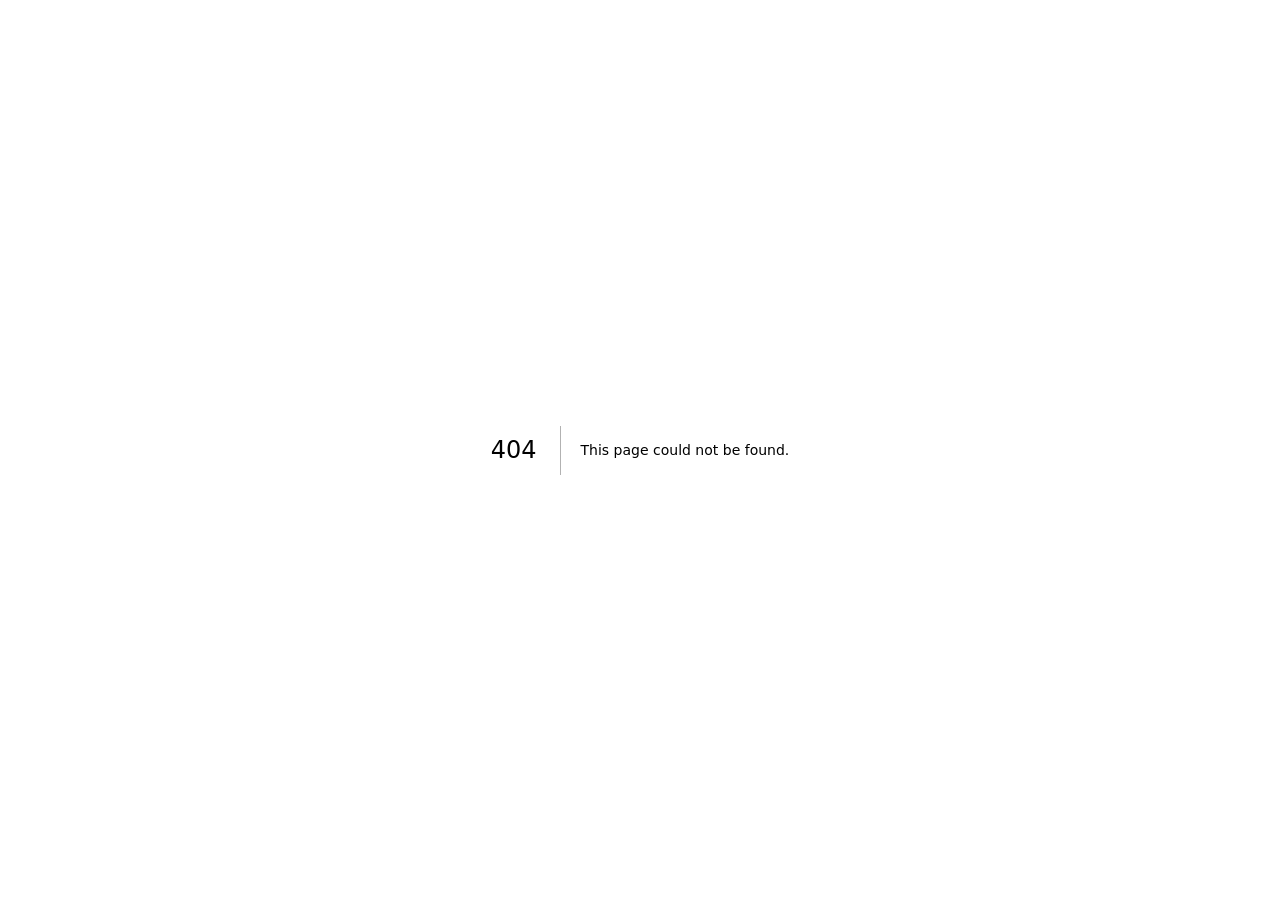
<file: 404/index.html>
<!DOCTYPE html><html lang="en" class="scroll-smooth"><head><meta charSet="utf-8"/><meta name="viewport" content="width=device-width, initial-scale=1"/><link rel="stylesheet" href="/_next/static/css/7e6f28989b1b7aa9.css" data-precedence="next"/><link rel="preload" as="script" fetchPriority="low" href="/_next/static/chunks/webpack-c81f7fd28659d64f.js"/><script src="/_next/static/chunks/fd9d1056-42a1c2df9c4a85a8.js" async=""></script><script src="/_next/static/chunks/117-b2b1798c3fe93218.js" async=""></script><script src="/_next/static/chunks/main-app-aef40ad1b03e6fbd.js" async=""></script><meta name="robots" content="noindex"/><title>404: This page could not be found.</title><title>Dani C J — Portfolio</title><meta name="description" content="Creating compelling visual identities and intuitive user experiences that make brands unforgettable."/><script src="/_next/static/chunks/polyfills-42372ed130431b0a.js" noModule=""></script></head><body><div style="font-family:system-ui,&quot;Segoe UI&quot;,Roboto,Helvetica,Arial,sans-serif,&quot;Apple Color Emoji&quot;,&quot;Segoe UI Emoji&quot;;height:100vh;text-align:center;display:flex;flex-direction:column;align-items:center;justify-content:center"><div><style>body{color:#000;background:#fff;margin:0}.next-error-h1{border-right:1px solid rgba(0,0,0,.3)}@media (prefers-color-scheme:dark){body{color:#fff;background:#000}.next-error-h1{border-right:1px solid rgba(255,255,255,.3)}}</style><h1 class="next-error-h1" style="display:inline-block;margin:0 20px 0 0;padding:0 23px 0 0;font-size:24px;font-weight:500;vertical-align:top;line-height:49px">404</h1><div style="display:inline-block"><h2 style="font-size:14px;font-weight:400;line-height:49px;margin:0">This page could not be found.</h2></div></div></div><script src="/_next/static/chunks/webpack-c81f7fd28659d64f.js" async=""></script><script>(self.__next_f=self.__next_f||[]).push([0]);self.__next_f.push([2,null])</script><script>self.__next_f.push([1,"1:HL[\"/_next/static/css/7e6f28989b1b7aa9.css\",\"style\"]\n"])</script><script>self.__next_f.push([1,"2:I[2846,[],\"\"]\n4:I[4707,[],\"\"]\n5:I[6423,[],\"\"]\nb:I[1060,[],\"\"]\n6:{\"fontFamily\":\"system-ui,\\\"Segoe UI\\\",Roboto,Helvetica,Arial,sans-serif,\\\"Apple Color Emoji\\\",\\\"Segoe UI Emoji\\\"\",\"height\":\"100vh\",\"textAlign\":\"center\",\"display\":\"flex\",\"flexDirection\":\"column\",\"alignItems\":\"center\",\"justifyContent\":\"center\"}\n7:{\"display\":\"inline-block\",\"margin\":\"0 20px 0 0\",\"padding\":\"0 23px 0 0\",\"fontSize\":24,\"fontWeight\":500,\"verticalAlign\":\"top\",\"lineHeight\":\"49px\"}\n8:{\"display\":\"inline-block\"}\n9:{\"fontSize\":14,\"fontWeight\":400,\"lineHeight\":\"49px\",\"margin\":0}\nc:[]\n"])</script><script>self.__next_f.push([1,"0:[\"$\",\"$L2\",null,{\"buildId\":\"AVrGozWAqToFP-Z81Frih\",\"assetPrefix\":\"\",\"urlParts\":[\"\",\"_not-found\",\"\"],\"initialTree\":[\"\",{\"children\":[\"/_not-found\",{\"children\":[\"__PAGE__\",{}]}]},\"$undefined\",\"$undefined\",true],\"initialSeedData\":[\"\",{\"children\":[\"/_not-found\",{\"children\":[\"__PAGE__\",{},[[\"$L3\",[[\"$\",\"title\",null,{\"children\":\"404: This page could not be found.\"}],[\"$\",\"div\",null,{\"style\":{\"fontFamily\":\"system-ui,\\\"Segoe UI\\\",Roboto,Helvetica,Arial,sans-serif,\\\"Apple Color Emoji\\\",\\\"Segoe UI Emoji\\\"\",\"height\":\"100vh\",\"textAlign\":\"center\",\"display\":\"flex\",\"flexDirection\":\"column\",\"alignItems\":\"center\",\"justifyContent\":\"center\"},\"children\":[\"$\",\"div\",null,{\"children\":[[\"$\",\"style\",null,{\"dangerouslySetInnerHTML\":{\"__html\":\"body{color:#000;background:#fff;margin:0}.next-error-h1{border-right:1px solid rgba(0,0,0,.3)}@media (prefers-color-scheme:dark){body{color:#fff;background:#000}.next-error-h1{border-right:1px solid rgba(255,255,255,.3)}}\"}}],[\"$\",\"h1\",null,{\"className\":\"next-error-h1\",\"style\":{\"display\":\"inline-block\",\"margin\":\"0 20px 0 0\",\"padding\":\"0 23px 0 0\",\"fontSize\":24,\"fontWeight\":500,\"verticalAlign\":\"top\",\"lineHeight\":\"49px\"},\"children\":\"404\"}],[\"$\",\"div\",null,{\"style\":{\"display\":\"inline-block\"},\"children\":[\"$\",\"h2\",null,{\"style\":{\"fontSize\":14,\"fontWeight\":400,\"lineHeight\":\"49px\",\"margin\":0},\"children\":\"This page could not be found.\"}]}]]}]}]],null],null],null]},[null,[\"$\",\"$L4\",null,{\"parallelRouterKey\":\"children\",\"segmentPath\":[\"children\",\"/_not-found\",\"children\"],\"error\":\"$undefined\",\"errorStyles\":\"$undefined\",\"errorScripts\":\"$undefined\",\"template\":[\"$\",\"$L5\",null,{}],\"templateStyles\":\"$undefined\",\"templateScripts\":\"$undefined\",\"notFound\":\"$undefined\",\"notFoundStyles\":\"$undefined\"}]],null]},[[[[\"$\",\"link\",\"0\",{\"rel\":\"stylesheet\",\"href\":\"/_next/static/css/7e6f28989b1b7aa9.css\",\"precedence\":\"next\",\"crossOrigin\":\"$undefined\"}]],[\"$\",\"html\",null,{\"lang\":\"en\",\"className\":\"scroll-smooth\",\"children\":[\"$\",\"body\",null,{\"children\":[\"$\",\"$L4\",null,{\"parallelRouterKey\":\"children\",\"segmentPath\":[\"children\"],\"error\":\"$undefined\",\"errorStyles\":\"$undefined\",\"errorScripts\":\"$undefined\",\"template\":[\"$\",\"$L5\",null,{}],\"templateStyles\":\"$undefined\",\"templateScripts\":\"$undefined\",\"notFound\":[[\"$\",\"title\",null,{\"children\":\"404: This page could not be found.\"}],[\"$\",\"div\",null,{\"style\":\"$6\",\"children\":[\"$\",\"div\",null,{\"children\":[[\"$\",\"style\",null,{\"dangerouslySetInnerHTML\":{\"__html\":\"body{color:#000;background:#fff;margin:0}.next-error-h1{border-right:1px solid rgba(0,0,0,.3)}@media (prefers-color-scheme:dark){body{color:#fff;background:#000}.next-error-h1{border-right:1px solid rgba(255,255,255,.3)}}\"}}],[\"$\",\"h1\",null,{\"className\":\"next-error-h1\",\"style\":\"$7\",\"children\":\"404\"}],[\"$\",\"div\",null,{\"style\":\"$8\",\"children\":[\"$\",\"h2\",null,{\"style\":\"$9\",\"children\":\"This page could not be found.\"}]}]]}]}]],\"notFoundStyles\":[]}]}]}]],null],null],\"couldBeIntercepted\":false,\"initialHead\":[[\"$\",\"meta\",null,{\"name\":\"robots\",\"content\":\"noindex\"}],\"$La\"],\"globalErrorComponent\":\"$b\",\"missingSlots\":\"$Wc\"}]\n"])</script><script>self.__next_f.push([1,"a:[[\"$\",\"meta\",\"0\",{\"name\":\"viewport\",\"content\":\"width=device-width, initial-scale=1\"}],[\"$\",\"meta\",\"1\",{\"charSet\":\"utf-8\"}],[\"$\",\"title\",\"2\",{\"children\":\"Dani C J — Portfolio\"}],[\"$\",\"meta\",\"3\",{\"name\":\"description\",\"content\":\"Creating compelling visual identities and intuitive user experiences that make brands unforgettable.\"}]]\n3:null\n"])</script></body></html>
</file>
<file: _next/static/css/7e6f28989b1b7aa9.css>
@import url("https://fonts.googleapis.com/css2?family=Inter:wght@300;400;500;600;700&family=Playfair+Display:wght@400;600;700&display=swap");*,:after,:before{--tw-border-spacing-x:0;--tw-border-spacing-y:0;--tw-translate-x:0;--tw-translate-y:0;--tw-rotate:0;--tw-skew-x:0;--tw-skew-y:0;--tw-scale-x:1;--tw-scale-y:1;--tw-pan-x: ;--tw-pan-y: ;--tw-pinch-zoom: ;--tw-scroll-snap-strictness:proximity;--tw-gradient-from-position: ;--tw-gradient-via-position: ;--tw-gradient-to-position: ;--tw-ordinal: ;--tw-slashed-zero: ;--tw-numeric-figure: ;--tw-numeric-spacing: ;--tw-numeric-fraction: ;--tw-ring-inset: ;--tw-ring-offset-width:0px;--tw-ring-offset-color:#fff;--tw-ring-color:rgba(59,130,246,.5);--tw-ring-offset-shadow:0 0 #0000;--tw-ring-shadow:0 0 #0000;--tw-shadow:0 0 #0000;--tw-shadow-colored:0 0 #0000;--tw-blur: ;--tw-brightness: ;--tw-contrast: ;--tw-grayscale: ;--tw-hue-rotate: ;--tw-invert: ;--tw-saturate: ;--tw-sepia: ;--tw-drop-shadow: ;--tw-backdrop-blur: ;--tw-backdrop-brightness: ;--tw-backdrop-contrast: ;--tw-backdrop-grayscale: ;--tw-backdrop-hue-rotate: ;--tw-backdrop-invert: ;--tw-backdrop-opacity: ;--tw-backdrop-saturate: ;--tw-backdrop-sepia: ;--tw-contain-size: ;--tw-contain-layout: ;--tw-contain-paint: ;--tw-contain-style: }::backdrop{--tw-border-spacing-x:0;--tw-border-spacing-y:0;--tw-translate-x:0;--tw-translate-y:0;--tw-rotate:0;--tw-skew-x:0;--tw-skew-y:0;--tw-scale-x:1;--tw-scale-y:1;--tw-pan-x: ;--tw-pan-y: ;--tw-pinch-zoom: ;--tw-scroll-snap-strictness:proximity;--tw-gradient-from-position: ;--tw-gradient-via-position: ;--tw-gradient-to-position: ;--tw-ordinal: ;--tw-slashed-zero: ;--tw-numeric-figure: ;--tw-numeric-spacing: ;--tw-numeric-fraction: ;--tw-ring-inset: ;--tw-ring-offset-width:0px;--tw-ring-offset-color:#fff;--tw-ring-color:rgba(59,130,246,.5);--tw-ring-offset-shadow:0 0 #0000;--tw-ring-shadow:0 0 #0000;--tw-shadow:0 0 #0000;--tw-shadow-colored:0 0 #0000;--tw-blur: ;--tw-brightness: ;--tw-contrast: ;--tw-grayscale: ;--tw-hue-rotate: ;--tw-invert: ;--tw-saturate: ;--tw-sepia: ;--tw-drop-shadow: ;--tw-backdrop-blur: ;--tw-backdrop-brightness: ;--tw-backdrop-contrast: ;--tw-backdrop-grayscale: ;--tw-backdrop-hue-rotate: ;--tw-backdrop-invert: ;--tw-backdrop-opacity: ;--tw-backdrop-saturate: ;--tw-backdrop-sepia: ;--tw-contain-size: ;--tw-contain-layout: ;--tw-contain-paint: ;--tw-contain-style: }

/*
! tailwindcss v3.4.19 | MIT License | https://tailwindcss.com
*/*,:after,:before{box-sizing:border-box;border:0 solid #e5e7eb}:after,:before{--tw-content:""}:host,html{line-height:1.5;-webkit-text-size-adjust:100%;-moz-tab-size:4;-o-tab-size:4;tab-size:4;font-family:Inter,system-ui,sans-serif;font-feature-settings:normal;font-variation-settings:normal;-webkit-tap-highlight-color:transparent}body{margin:0;line-height:inherit}hr{height:0;color:inherit;border-top-width:1px}abbr:where([title]){-webkit-text-decoration:underline dotted;text-decoration:underline dotted}h1,h2,h3,h4,h5,h6{font-size:inherit;font-weight:inherit}a{color:inherit;text-decoration:inherit}b,strong{font-weight:bolder}code,kbd,pre,samp{font-family:ui-monospace,SFMono-Regular,Menlo,Monaco,Consolas,Liberation Mono,Courier New,monospace;font-feature-settings:normal;font-variation-settings:normal;font-size:1em}small{font-size:80%}sub,sup{font-size:75%;line-height:0;position:relative;vertical-align:baseline}sub{bottom:-.25em}sup{top:-.5em}table{text-indent:0;border-color:inherit;border-collapse:collapse}button,input,optgroup,select,textarea{font-family:inherit;font-feature-settings:inherit;font-variation-settings:inherit;font-size:100%;font-weight:inherit;line-height:inherit;letter-spacing:inherit;color:inherit;margin:0;padding:0}button,select{text-transform:none}button,input:where([type=button]),input:where([type=reset]),input:where([type=submit]){-webkit-appearance:button;background-color:transparent;background-image:none}:-moz-focusring{outline:auto}:-moz-ui-invalid{box-shadow:none}progress{vertical-align:baseline}::-webkit-inner-spin-button,::-webkit-outer-spin-button{height:auto}[type=search]{-webkit-appearance:textfield;outline-offset:-2px}::-webkit-search-decoration{-webkit-appearance:none}::-webkit-file-upload-button{-webkit-appearance:button;font:inherit}summary{display:list-item}blockquote,dd,dl,figure,h1,h2,h3,h4,h5,h6,hr,p,pre{margin:0}fieldset{margin:0}fieldset,legend{padding:0}menu,ol,ul{list-style:none;margin:0;padding:0}dialog{padding:0}textarea{resize:vertical}input::-moz-placeholder,textarea::-moz-placeholder{opacity:1;color:#9ca3af}input::placeholder,textarea::placeholder{opacity:1;color:#9ca3af}[role=button],button{cursor:pointer}:disabled{cursor:default}audio,canvas,embed,iframe,img,object,svg,video{display:block;vertical-align:middle}img,video{max-width:100%;height:auto}[hidden]:where(:not([hidden=until-found])){display:none}:root{--bg:#0f0f13;--fg:#f5f5f7}html{scroll-behavior:smooth}body{--tw-bg-opacity:1;background-color:rgb(15 15 19/var(--tw-bg-opacity,1));--tw-text-opacity:1;color:rgb(245 245 247/var(--tw-text-opacity,1));-webkit-font-smoothing:antialiased;-moz-osx-font-smoothing:grayscale;font-family:Inter,system-ui,sans-serif}::-moz-selection{background-color:rgba(168,85,247,.4);--tw-text-opacity:1;color:rgb(255 255 255/var(--tw-text-opacity,1))}::selection{background-color:rgba(168,85,247,.4);--tw-text-opacity:1;color:rgb(255 255 255/var(--tw-text-opacity,1))}::-webkit-scrollbar{width:6px}::-webkit-scrollbar-track{--tw-bg-opacity:1;background-color:rgb(15 15 19/var(--tw-bg-opacity,1))}::-webkit-scrollbar-thumb{border-radius:9999px;--tw-bg-opacity:1;background-color:rgb(147 51 234/var(--tw-bg-opacity,1))}.section-heading{margin-bottom:1rem;font-family:Playfair Display,Georgia,serif;font-size:2.25rem;line-height:2.5rem;font-weight:700;--tw-text-opacity:1;color:rgb(255 255 255/var(--tw-text-opacity,1))}@media (min-width:768px){.section-heading{font-size:3rem;line-height:1}}.section-sub{max-width:36rem;font-size:1.125rem;line-height:1.75rem;--tw-text-opacity:1;color:rgb(156 163 175/var(--tw-text-opacity,1))}.btn-primary{display:inline-flex;align-items:center;gap:.5rem;border-radius:9999px;--tw-bg-opacity:1;background-color:rgb(168 85 247/var(--tw-bg-opacity,1));padding:.75rem 1.5rem;font-weight:500;--tw-text-opacity:1;color:rgb(255 255 255/var(--tw-text-opacity,1));transition-property:all;transition-timing-function:cubic-bezier(.4,0,.2,1);transition-duration:.2s}.btn-primary:hover{--tw-translate-y:-0.125rem;transform:translate(var(--tw-translate-x),var(--tw-translate-y)) rotate(var(--tw-rotate)) skewX(var(--tw-skew-x)) skewY(var(--tw-skew-y)) scaleX(var(--tw-scale-x)) scaleY(var(--tw-scale-y));--tw-bg-opacity:1;background-color:rgb(192 132 252/var(--tw-bg-opacity,1));--tw-shadow:0 10px 15px -3px rgba(0,0,0,.1),0 4px 6px -4px rgba(0,0,0,.1);--tw-shadow-colored:0 10px 15px -3px var(--tw-shadow-color),0 4px 6px -4px var(--tw-shadow-color);box-shadow:var(--tw-ring-offset-shadow,0 0 #0000),var(--tw-ring-shadow,0 0 #0000),var(--tw-shadow);--tw-shadow-color:rgba(168,85,247,.3);--tw-shadow:var(--tw-shadow-colored)}.btn-outline{display:inline-flex;align-items:center;gap:.5rem;border-radius:9999px;border-width:1px;border-color:hsla(0,0%,100%,.2);padding:.75rem 1.5rem;font-weight:500;--tw-text-opacity:1;color:rgb(255 255 255/var(--tw-text-opacity,1));transition-property:all;transition-timing-function:cubic-bezier(.4,0,.2,1);transition-duration:.2s}.btn-outline:hover{--tw-translate-y:-0.125rem;transform:translate(var(--tw-translate-x),var(--tw-translate-y)) rotate(var(--tw-rotate)) skewX(var(--tw-skew-x)) skewY(var(--tw-skew-y)) scaleX(var(--tw-scale-x)) scaleY(var(--tw-scale-y));--tw-border-opacity:1;border-color:rgb(192 132 252/var(--tw-border-opacity,1))}.glass{border-radius:1rem;border-width:1px;border-color:hsla(0,0%,100%,.1);background-color:hsla(0,0%,100%,.05);--tw-backdrop-blur:blur(12px);backdrop-filter:var(--tw-backdrop-blur) var(--tw-backdrop-brightness) var(--tw-backdrop-contrast) var(--tw-backdrop-grayscale) var(--tw-backdrop-hue-rotate) var(--tw-backdrop-invert) var(--tw-backdrop-opacity) var(--tw-backdrop-saturate) var(--tw-backdrop-sepia)}.pointer-events-none{pointer-events:none}.fixed{position:fixed}.absolute{position:absolute}.relative{position:relative}.inset-0{inset:0}.-bottom-4{bottom:-1rem}.-right-4{right:-1rem}.bottom-8{bottom:2rem}.bottom-\[10\%\]{bottom:10%}.left-0{left:0}.left-1\/2{left:50%}.left-4{left:1rem}.left-\[-10\%\]{left:-10%}.right-0{right:0}.right-4{right:1rem}.right-\[-10\%\]{right:-10%}.top-0{top:0}.top-1\/2{top:50%}.top-4{top:1rem}.top-\[-20\%\]{top:-20%}.-z-10{z-index:-10}.z-10{z-index:10}.z-50{z-index:50}.z-\[100\]{z-index:100}.mx-auto{margin-left:auto;margin-right:auto}.mb-10{margin-bottom:2.5rem}.mb-14{margin-bottom:3.5rem}.mb-2{margin-bottom:.5rem}.mb-3{margin-bottom:.75rem}.mb-4{margin-bottom:1rem}.mb-6{margin-bottom:1.5rem}.mb-8{margin-bottom:2rem}.mt-1{margin-top:.25rem}.mt-12{margin-top:3rem}.mt-3{margin-top:.75rem}.mt-4{margin-top:1rem}.line-clamp-2{overflow:hidden;display:-webkit-box;-webkit-box-orient:vertical;-webkit-line-clamp:2}.block{display:block}.flex{display:flex}.inline-flex{display:inline-flex}.grid{display:grid}.hidden{display:none}.aspect-\[4\/3\]{aspect-ratio:4/3}.aspect-square{aspect-ratio:1/1}.aspect-video{aspect-ratio:16/9}.h-10{height:2.5rem}.h-2{height:.5rem}.h-3{height:.75rem}.h-3\.5{height:.875rem}.h-4{height:1rem}.h-5{height:1.25rem}.h-6{height:1.5rem}.h-\[500px\]{height:500px}.h-\[600px\]{height:600px}.h-\[60vh\]{height:60vh}.h-full{height:100%}.max-h-\[90vh\]{max-height:90vh}.min-h-screen{min-height:100vh}.w-10{width:2.5rem}.w-2{width:.5rem}.w-3{width:.75rem}.w-3\.5{width:.875rem}.w-3\/4{width:75%}.w-4{width:1rem}.w-5{width:1.25rem}.w-6{width:1.5rem}.w-\[500px\]{width:500px}.w-\[600px\]{width:600px}.w-fit{width:-moz-fit-content;width:fit-content}.w-full{width:100%}.max-w-2xl{max-width:42rem}.max-w-3xl{max-width:48rem}.max-w-4xl{max-width:56rem}.max-w-5xl{max-width:64rem}.max-w-6xl{max-width:72rem}.max-w-sm{max-width:24rem}.max-w-xl{max-width:36rem}.shrink-0{flex-shrink:0}.-translate-x-1\/2{--tw-translate-x:-50%}.-translate-x-1\/2,.-translate-y-1\/2{transform:translate(var(--tw-translate-x),var(--tw-translate-y)) rotate(var(--tw-rotate)) skewX(var(--tw-skew-x)) skewY(var(--tw-skew-y)) scaleX(var(--tw-scale-x)) scaleY(var(--tw-scale-y))}.-translate-y-1\/2{--tw-translate-y:-50%}@keyframes bounce{0%,to{transform:translateY(-25%);animation-timing-function:cubic-bezier(.8,0,1,1)}50%{transform:none;animation-timing-function:cubic-bezier(0,0,.2,1)}}.animate-bounce{animation:bounce 1s infinite}@keyframes fadeIn{0%{opacity:0}to{opacity:1}}.animate-fade-in{animation:fadeIn .6s ease-out forwards}@keyframes pulse{50%{opacity:.5}}.animate-pulse{animation:pulse 2s cubic-bezier(.4,0,.6,1) infinite}@keyframes slideUp{0%{opacity:0;transform:translateY(30px)}to{opacity:1;transform:translateY(0)}}.animate-slide-up{animation:slideUp .6s ease-out forwards}.cursor-pointer{cursor:pointer}.select-none{-webkit-user-select:none;-moz-user-select:none;user-select:none}.grid-cols-1{grid-template-columns:repeat(1,minmax(0,1fr))}.grid-cols-3{grid-template-columns:repeat(3,minmax(0,1fr))}.flex-col{flex-direction:column}.flex-wrap{flex-wrap:wrap}.items-start{align-items:flex-start}.items-end{align-items:flex-end}.items-center{align-items:center}.justify-end{justify-content:flex-end}.justify-center{justify-content:center}.justify-between{justify-content:space-between}.gap-1\.5{gap:.375rem}.gap-10{gap:2.5rem}.gap-16{gap:4rem}.gap-2{gap:.5rem}.gap-3{gap:.75rem}.gap-4{gap:1rem}.gap-5{gap:1.25rem}.gap-6{gap:1.5rem}.gap-8{gap:2rem}.gap-x-16{-moz-column-gap:4rem;column-gap:4rem}.gap-y-8{row-gap:2rem}.space-y-2>:not([hidden])~:not([hidden]){--tw-space-y-reverse:0;margin-top:calc(.5rem * calc(1 - var(--tw-space-y-reverse)));margin-bottom:calc(.5rem * var(--tw-space-y-reverse))}.overflow-hidden{overflow:hidden}.overflow-x-hidden{overflow-x:hidden}.scroll-smooth{scroll-behavior:smooth}.rounded{border-radius:.25rem}.rounded-2xl{border-radius:1rem}.rounded-3xl{border-radius:1.5rem}.rounded-full{border-radius:9999px}.border{border-width:1px}.border-b{border-bottom-width:1px}.border-t{border-top-width:1px}.border-purple-500\/30{border-color:rgba(168,85,247,.3)}.border-white\/10{border-color:hsla(0,0%,100%,.1)}.border-white\/5{border-color:hsla(0,0%,100%,.05)}.bg-\[\#0f0f13\]{--tw-bg-opacity:1;background-color:rgb(15 15 19/var(--tw-bg-opacity,1))}.bg-\[\#0f0f13\]\/80{background-color:rgba(15,15,19,.8)}.bg-\[\#0f0f13\]\/95{background-color:rgba(15,15,19,.95)}.bg-\[\#12121e\]{--tw-bg-opacity:1;background-color:rgb(18 18 30/var(--tw-bg-opacity,1))}.bg-\[\#1a1a2e\]{--tw-bg-opacity:1;background-color:rgb(26 26 46/var(--tw-bg-opacity,1))}.bg-black{--tw-bg-opacity:1;background-color:rgb(0 0 0/var(--tw-bg-opacity,1))}.bg-black\/60{background-color:rgba(0,0,0,.6)}.bg-black\/90{background-color:rgba(0,0,0,.9)}.bg-fuchsia-900\/20{background-color:rgba(112,26,117,.2)}.bg-green-400{--tw-bg-opacity:1;background-color:rgb(74 222 128/var(--tw-bg-opacity,1))}.bg-purple-400{--tw-bg-opacity:1;background-color:rgb(192 132 252/var(--tw-bg-opacity,1))}.bg-purple-500{--tw-bg-opacity:1;background-color:rgb(168 85 247/var(--tw-bg-opacity,1))}.bg-purple-500\/10{background-color:rgba(168,85,247,.1)}.bg-purple-500\/20{background-color:rgba(168,85,247,.2)}.bg-purple-900\/20{background-color:rgba(88,28,135,.2)}.bg-white\/10{background-color:hsla(0,0%,100%,.1)}.bg-white\/5{background-color:hsla(0,0%,100%,.05)}.bg-gradient-to-br{background-image:linear-gradient(to bottom right,var(--tw-gradient-stops))}.bg-gradient-to-r{background-image:linear-gradient(to right,var(--tw-gradient-stops))}.bg-gradient-to-t{background-image:linear-gradient(to top,var(--tw-gradient-stops))}.from-black\/70{--tw-gradient-from:rgba(0,0,0,.7) var(--tw-gradient-from-position);--tw-gradient-to:transparent var(--tw-gradient-to-position);--tw-gradient-stops:var(--tw-gradient-from),var(--tw-gradient-to)}.from-purple-400{--tw-gradient-from:#c084fc var(--tw-gradient-from-position);--tw-gradient-to:rgba(192,132,252,0) var(--tw-gradient-to-position);--tw-gradient-stops:var(--tw-gradient-from),var(--tw-gradient-to)}.from-purple-500{--tw-gradient-from:#a855f7 var(--tw-gradient-from-position);--tw-gradient-to:rgba(168,85,247,0) var(--tw-gradient-to-position);--tw-gradient-stops:var(--tw-gradient-from),var(--tw-gradient-to)}.from-purple-900{--tw-gradient-from:#581c87 var(--tw-gradient-from-position);--tw-gradient-to:rgba(88,28,135,0) var(--tw-gradient-to-position);--tw-gradient-stops:var(--tw-gradient-from),var(--tw-gradient-to)}.via-fuchsia-400{--tw-gradient-to:rgba(232,121,249,0) var(--tw-gradient-to-position);--tw-gradient-stops:var(--tw-gradient-from),#e879f9 var(--tw-gradient-via-position),var(--tw-gradient-to)}.via-fuchsia-900{--tw-gradient-to:rgba(112,26,117,0) var(--tw-gradient-to-position);--tw-gradient-stops:var(--tw-gradient-from),#701a75 var(--tw-gradient-via-position),var(--tw-gradient-to)}.via-transparent{--tw-gradient-to:transparent var(--tw-gradient-to-position);--tw-gradient-stops:var(--tw-gradient-from),transparent var(--tw-gradient-via-position),var(--tw-gradient-to)}.to-fuchsia-500{--tw-gradient-to:#d946ef var(--tw-gradient-to-position)}.to-pink-400{--tw-gradient-to:#f472b6 var(--tw-gradient-to-position)}.to-pink-900{--tw-gradient-to:#831843 var(--tw-gradient-to-position)}.to-transparent{--tw-gradient-to:transparent var(--tw-gradient-to-position)}.bg-clip-text{-webkit-background-clip:text;background-clip:text}.object-contain{-o-object-fit:contain;object-fit:contain}.object-cover{-o-object-fit:cover;object-fit:cover}.p-2{padding:.5rem}.p-4{padding:1rem}.p-5{padding:1.25rem}.px-3{padding-left:.75rem;padding-right:.75rem}.px-4{padding-left:1rem;padding-right:1rem}.px-5{padding-left:1.25rem;padding-right:1.25rem}.px-6{padding-left:1.5rem;padding-right:1.5rem}.px-8{padding-left:2rem;padding-right:2rem}.py-1{padding-top:.25rem;padding-bottom:.25rem}.py-1\.5{padding-top:.375rem;padding-bottom:.375rem}.py-10{padding-top:2.5rem;padding-bottom:2.5rem}.py-2{padding-top:.5rem;padding-bottom:.5rem}.py-20{padding-top:5rem;padding-bottom:5rem}.py-24{padding-top:6rem;padding-bottom:6rem}.py-3{padding-top:.75rem;padding-bottom:.75rem}.py-4{padding-top:1rem;padding-bottom:1rem}.py-5{padding-top:1.25rem;padding-bottom:1.25rem}.pb-16{padding-bottom:4rem}.pb-6{padding-bottom:1.5rem}.pt-24{padding-top:6rem}.pt-4{padding-top:1rem}.text-left{text-align:left}.text-center{text-align:center}.font-display{font-family:Playfair Display,Georgia,serif}.text-3xl{font-size:1.875rem;line-height:2.25rem}.text-5xl{font-size:3rem;line-height:1}.text-9xl{font-size:8rem;line-height:1}.text-base{font-size:1rem;line-height:1.5rem}.text-lg{font-size:1.125rem;line-height:1.75rem}.text-sm{font-size:.875rem;line-height:1.25rem}.text-xl{font-size:1.25rem;line-height:1.75rem}.text-xs{font-size:.75rem;line-height:1rem}.font-bold{font-weight:700}.font-light{font-weight:300}.font-medium{font-weight:500}.font-semibold{font-weight:600}.uppercase{text-transform:uppercase}.leading-relaxed{line-height:1.625}.leading-tight{line-height:1.25}.tracking-tight{letter-spacing:-.025em}.tracking-wide{letter-spacing:.025em}.tracking-widest{letter-spacing:.1em}.text-gray-300{--tw-text-opacity:1;color:rgb(209 213 219/var(--tw-text-opacity,1))}.text-gray-400{--tw-text-opacity:1;color:rgb(156 163 175/var(--tw-text-opacity,1))}.text-gray-500{--tw-text-opacity:1;color:rgb(107 114 128/var(--tw-text-opacity,1))}.text-gray-600{--tw-text-opacity:1;color:rgb(75 85 99/var(--tw-text-opacity,1))}.text-purple-300{--tw-text-opacity:1;color:rgb(216 180 254/var(--tw-text-opacity,1))}.text-purple-400{--tw-text-opacity:1;color:rgb(192 132 252/var(--tw-text-opacity,1))}.text-transparent{color:transparent}.text-white{--tw-text-opacity:1;color:rgb(255 255 255/var(--tw-text-opacity,1))}.text-white\/20{color:hsla(0,0%,100%,.2)}.opacity-0{opacity:0}.shadow-lg{--tw-shadow:0 10px 15px -3px rgba(0,0,0,.1),0 4px 6px -4px rgba(0,0,0,.1);--tw-shadow-colored:0 10px 15px -3px var(--tw-shadow-color),0 4px 6px -4px var(--tw-shadow-color);box-shadow:var(--tw-ring-offset-shadow,0 0 #0000),var(--tw-ring-shadow,0 0 #0000),var(--tw-shadow)}.shadow-purple-500\/30{--tw-shadow-color:rgba(168,85,247,.3);--tw-shadow:var(--tw-shadow-colored)}.blur-\[120px\]{--tw-blur:blur(120px)}.blur-\[120px\],.filter{filter:var(--tw-blur) var(--tw-brightness) var(--tw-contrast) var(--tw-grayscale) var(--tw-hue-rotate) var(--tw-invert) var(--tw-saturate) var(--tw-sepia) var(--tw-drop-shadow)}.backdrop-blur-md{--tw-backdrop-blur:blur(12px)}.backdrop-blur-md,.backdrop-blur-xl{backdrop-filter:var(--tw-backdrop-blur) var(--tw-backdrop-brightness) var(--tw-backdrop-contrast) var(--tw-backdrop-grayscale) var(--tw-backdrop-hue-rotate) var(--tw-backdrop-invert) var(--tw-backdrop-opacity) var(--tw-backdrop-saturate) var(--tw-backdrop-sepia)}.backdrop-blur-xl{--tw-backdrop-blur:blur(24px)}.transition-all{transition-property:all;transition-timing-function:cubic-bezier(.4,0,.2,1);transition-duration:.15s}.transition-colors{transition-property:color,background-color,border-color,text-decoration-color,fill,stroke;transition-timing-function:cubic-bezier(.4,0,.2,1);transition-duration:.15s}.transition-opacity{transition-property:opacity;transition-timing-function:cubic-bezier(.4,0,.2,1);transition-duration:.15s}.transition-transform{transition-property:transform;transition-timing-function:cubic-bezier(.4,0,.2,1);transition-duration:.15s}.duration-1000{transition-duration:1s}.duration-200{transition-duration:.2s}.duration-300{transition-duration:.3s}.duration-500{transition-duration:.5s}.ease-out{transition-timing-function:cubic-bezier(0,0,.2,1)}.hover\:-translate-y-1:hover{--tw-translate-y:-0.25rem;transform:translate(var(--tw-translate-x),var(--tw-translate-y)) rotate(var(--tw-rotate)) skewX(var(--tw-skew-x)) skewY(var(--tw-skew-y)) scaleX(var(--tw-scale-x)) scaleY(var(--tw-scale-y))}.hover\:border-purple-500\/40:hover{border-color:rgba(168,85,247,.4)}.hover\:bg-purple-600:hover{--tw-bg-opacity:1;background-color:rgb(147 51 234/var(--tw-bg-opacity,1))}.hover\:bg-white\/10:hover{background-color:hsla(0,0%,100%,.1)}.hover\:text-purple-300:hover{--tw-text-opacity:1;color:rgb(216 180 254/var(--tw-text-opacity,1))}.hover\:text-purple-400:hover{--tw-text-opacity:1;color:rgb(192 132 252/var(--tw-text-opacity,1))}.hover\:text-white:hover{--tw-text-opacity:1;color:rgb(255 255 255/var(--tw-text-opacity,1))}.hover\:shadow-xl:hover{--tw-shadow:0 20px 25px -5px rgba(0,0,0,.1),0 8px 10px -6px rgba(0,0,0,.1);--tw-shadow-colored:0 20px 25px -5px var(--tw-shadow-color),0 8px 10px -6px var(--tw-shadow-color);box-shadow:var(--tw-ring-offset-shadow,0 0 #0000),var(--tw-ring-shadow,0 0 #0000),var(--tw-shadow)}.hover\:shadow-purple-900\/20:hover{--tw-shadow-color:rgba(88,28,135,.2);--tw-shadow:var(--tw-shadow-colored)}.hover\:ring-1:hover{--tw-ring-offset-shadow:var(--tw-ring-inset) 0 0 0 var(--tw-ring-offset-width) var(--tw-ring-offset-color);--tw-ring-shadow:var(--tw-ring-inset) 0 0 0 calc(1px + var(--tw-ring-offset-width)) var(--tw-ring-color);box-shadow:var(--tw-ring-offset-shadow),var(--tw-ring-shadow),var(--tw-shadow,0 0 #0000)}.hover\:ring-purple-500\/40:hover{--tw-ring-color:rgba(168,85,247,.4)}.group:hover .group-hover\:scale-105{--tw-scale-x:1.05;--tw-scale-y:1.05;transform:translate(var(--tw-translate-x),var(--tw-translate-y)) rotate(var(--tw-rotate)) skewX(var(--tw-skew-x)) skewY(var(--tw-skew-y)) scaleX(var(--tw-scale-x)) scaleY(var(--tw-scale-y))}.group:hover .group-hover\:text-purple-300{--tw-text-opacity:1;color:rgb(216 180 254/var(--tw-text-opacity,1))}.group:hover .group-hover\:opacity-100{opacity:1}@media (min-width:640px){.sm\:grid-cols-2{grid-template-columns:repeat(2,minmax(0,1fr))}.sm\:flex-row{flex-direction:row}}@media (min-width:768px){.md\:right-4{right:1rem}.md\:flex{display:flex}.md\:inline-flex{display:inline-flex}.md\:hidden{display:none}.md\:grid-cols-2{grid-template-columns:repeat(2,minmax(0,1fr))}.md\:text-2xl{font-size:1.5rem;line-height:2rem}.md\:text-7xl{font-size:4.5rem;line-height:1}}@media (min-width:1024px){.lg\:grid-cols-3{grid-template-columns:repeat(3,minmax(0,1fr))}.lg\:text-8xl{font-size:6rem;line-height:1}}
</file>
